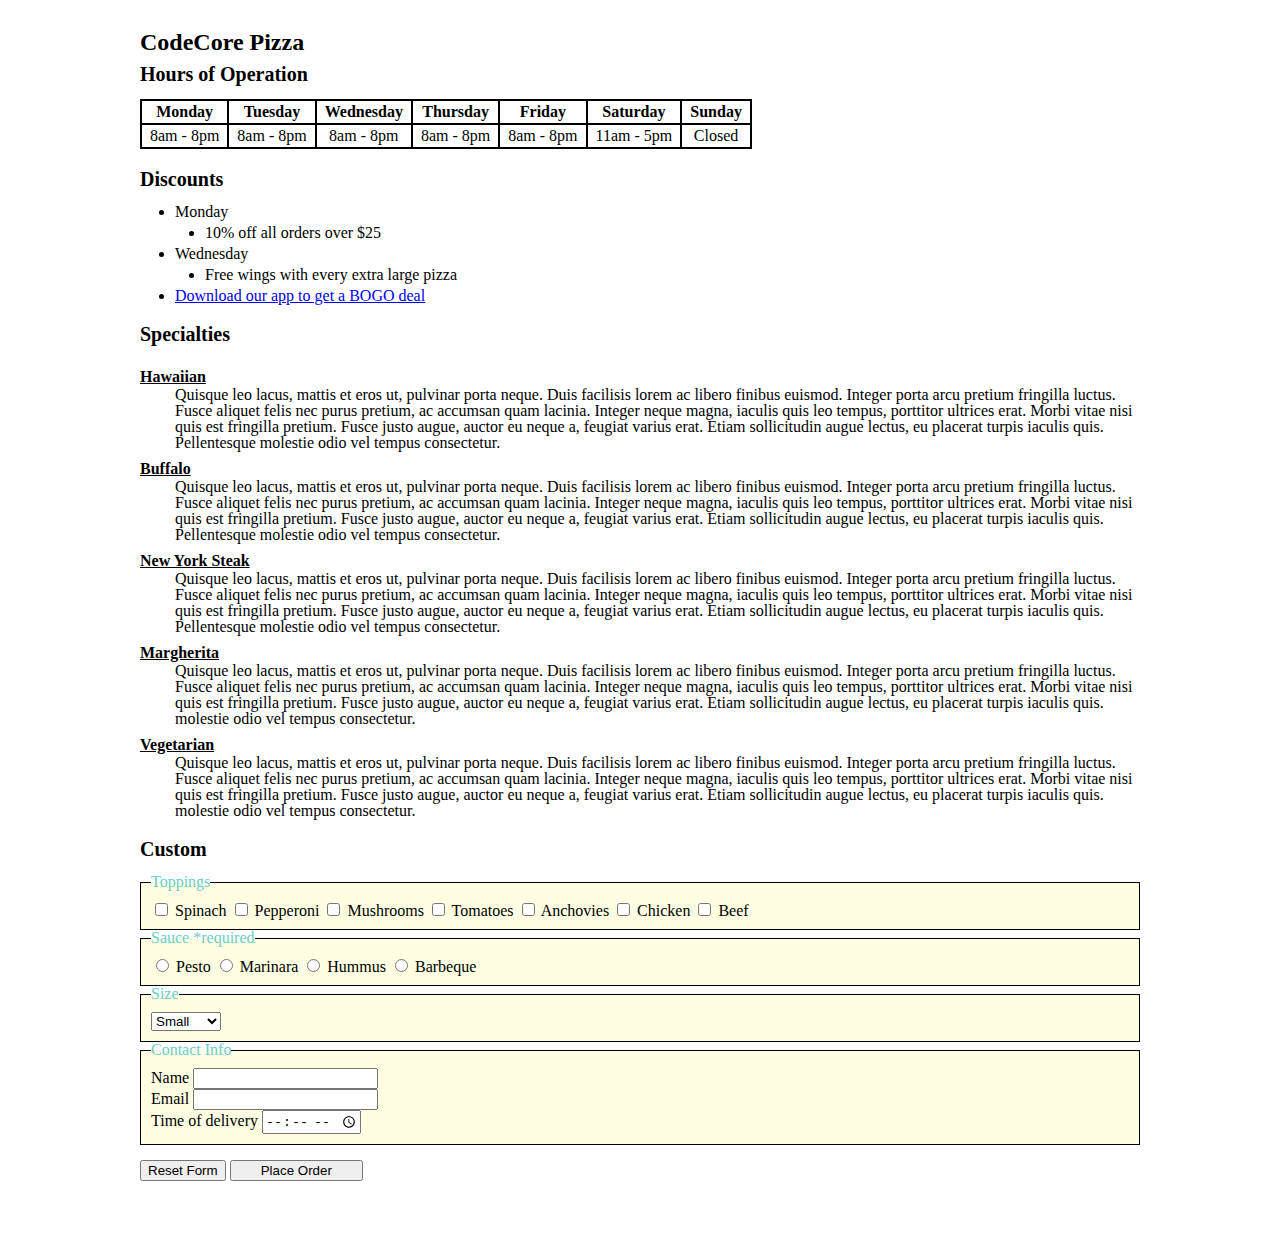
<file: index.html>
<!DOCTYPE html>
<html lang="en">

<head>
  <meta charset="UTF-8">
  <meta name="viewport" content="width=device-width, initial-scale=1.0">
  <link rel="stylesheet" href="./reset.css">
  <link rel="stylesheet" href="./style.css">
  <title>CodeCore Pizza</title>
  <link rel="shortcut icon" type="image/jpg" href="assets/pizza.png" />
</head>

<body>
  <h1 class="main--title">CodeCore Pizza</h1>
  <!-- Hours of operation -->
  <section class="section section--hours">
    <h2 id="section--title">Hours of Operation</h2>
    <table class="section--hours__table">
      <tr>
        <th>Monday</th>
        <th>Tuesday</th>
        <th>Wednesday</th>
        <th>Thursday</th>
        <th>Friday</th>
        <th>Saturday</th>
        <th>Sunday</th>
      </tr>
      <tr>
        <td>8am - 8pm</td>
        <td>8am - 8pm</td>
        <td>8am - 8pm</td>
        <td>8am - 8pm</td>
        <td>8am - 8pm</td>
        <td>11am - 5pm</td>
        <td>Closed</td>
      </tr>
    </table>
  </section>
  <!-- Discounts -->
  <section class="section section--discounts">
    <h2 id="section--title">Discounts</h2>
    <ul class="section--discounts__list">
      <li>
        <strong>Monday</strong>
        <p class="section--discounts__list-desc">10% off all orders over $25</p>
      </li>
      <li>
        <strong>Wednesday</strong>
        <p class="section--discounts__list-desc">Free wings with every extra large pizza</p>
      </li>
      <li>
        <a class="section--discounts__list-link" href="./bogo-deal.html" target="_blank">Download our app to get a BOGO deal</a>
      </li>
    </ul>
  </section>
  <!-- Specialties -->
  <section class="section section--specialties">
    <h2 id="section--title">Specialties</h2>
    <div class="section--specialties__container">
      <p class="section--specialties__title">Hawaiian</p>
      <p class="section--specialties__description">Quisque leo lacus, mattis et eros ut, pulvinar porta neque. Duis
        facilisis lorem ac libero finibus euismod. Integer
        porta arcu pretium fringilla luctus. Fusce aliquet felis nec purus pretium, ac accumsan quam lacinia. Integer
        neque
        magna, iaculis quis leo tempus, porttitor ultrices erat. Morbi vitae nisi quis est fringilla pretium. Fusce
        justo augue,
        auctor eu neque a, feugiat varius erat. Etiam sollicitudin augue lectus, eu placerat turpis iaculis quis.
        Pellentesque
        molestie odio vel tempus consectetur.
      </p>
    </div>
    <div class="section--specialties__container">
      <p class="section--specialties__title">Buffalo</p>
      <p class="section--specialties__description">Quisque leo lacus, mattis et eros ut, pulvinar porta neque. Duis
        facilisis lorem ac libero finibus euismod. Integer
        porta arcu pretium fringilla luctus. Fusce aliquet felis nec purus pretium, ac accumsan quam lacinia. Integer
        neque
        magna, iaculis quis leo tempus, porttitor ultrices erat. Morbi vitae nisi quis est fringilla pretium. Fusce
        justo augue,
        auctor eu neque a, feugiat varius erat. Etiam sollicitudin augue lectus, eu placerat turpis iaculis quis.
        Pellentesque
        molestie odio vel tempus consectetur.
      </p>
    </div>
    <div class="section--specialties__container">
      <p class="section--specialties__title">New York Steak</p>
      <p class="section--specialties__description">Quisque leo lacus, mattis et eros ut, pulvinar porta neque. Duis
        facilisis lorem ac libero finibus euismod. Integer
        porta arcu pretium fringilla luctus. Fusce aliquet felis nec purus pretium, ac accumsan quam lacinia. Integer
        neque
        magna, iaculis quis leo tempus, porttitor ultrices erat. Morbi vitae nisi quis est fringilla pretium. Fusce
        justo augue,
        auctor eu neque a, feugiat varius erat. Etiam sollicitudin augue lectus, eu placerat turpis iaculis quis.
        Pellentesque
        molestie odio vel tempus consectetur.
      </p>
    </div>
    <div class="section--specialties__container">
      <p class="section--specialties__title">Margherita</p>
      <p class="section--specialties__description">Quisque leo lacus, mattis et eros ut, pulvinar porta neque. Duis facilisis
        lorem ac libero finibus euismod. Integer porta arcu pretium fringilla luctus. Fusce aliquet felis nec purus pretium, ac accumsan quam lacinia. Integer neque magna, iaculis quis leo tempus, porttitor ultrices erat. Morbi vitae nisi quis est fringilla pretium. Fusce justo augue, auctor eu neque a, feugiat varius erat. Etiam sollicitudin augue lectus, eu placerat turpis iaculis quis. molestie odio vel tempus consectetur.
      </p>
    </div>
    <div class="section--specialties__container">
      <p class="section--specialties__title">Vegetarian</p>
      <p class="section--specialties__description">Quisque leo lacus, mattis et eros ut, pulvinar porta neque. Duis facilisis lorem ac libero finibus euismod. Integer porta arcu pretium fringilla luctus. Fusce aliquet felis nec purus pretium, ac accumsan quam lacinia. Integer neque magna, iaculis quis leo tempus, porttitor ultrices erat. Morbi vitae nisi quis est fringilla pretium. Fusce justo augue, auctor eu neque a, feugiat varius erat. Etiam sollicitudin augue lectus, eu placerat turpis iaculis quis. molestie odio vel tempus consectetur.
      </p>
    </div>
  </section>
  <!-- Custom -->
  <section class="section--custom">
    <h2 id="section--title">Custom</h2>
    <form class="section--custom__form" action="./thank-you.html">
      <fieldset>
        <legend>Toppings</legend>
        <div class="section--custom__form-content">
          <p>
            <label>
              <input type="checkbox" value="pizza_toppings" name="spinach">
              Spinach
            </label>
            <label>
              <input type="checkbox" value="pizza_toppings" name="pepperoni">
              Pepperoni
            </label>
            <label>
              <input type="checkbox" value="pizza_toppings" name="mushrooms">
              Mushrooms
            </label>
            <label>
              <input type="checkbox" value="pizza_toppings" name="tomatoes">
              Tomatoes
            </label>
            <label>
              <input type="checkbox" value="pizza_toppings" name="anchovies">
              Anchovies
            </label>
            <label>
              <input type="checkbox" value="pizza_toppings" name="chicken">
              Chicken
            </label>
            <label>
              <input type="checkbox" value="pizza_toppings" name="beef">
              Beef
            </label>
          </p>
        </div>
      </fieldset>
      <fieldset>
        <legend>Sauce *required</legend>
        <div class="section--custom__form-content">
          <label>
            <input type="radio" value="pizza_sauce" name="pesto">
            Pesto
          </label>
          <label>
            <input type="radio" value="pizza_sauce" name="marinara">
            Marinara
          </label>
          <label>
            <input type="radio" value="pizza_sauce" name="hummus">
            Hummus
          </label>
          <label>
            <input type="radio" value="pizza_sauce" name="barbeque">
            Barbeque
          </label>
        </div>
      </fieldset>
      <fieldset>
        <legend>Size</legend>
        <div class="section--custom__form-content">
          <select>
            <option>Small</option>
            <option>Medium</option>
            <option>Large</option>
            <option>X Large</option>
          </select>
        </div>
      </fieldset>
      <fieldset>
        <legend>Contact Info</legend>
        <div class="section--custom__form-content">
          <p>
            <label>Name</label>
            <input type="text" name="form_name">
          </p>
          <p>
            <label>Email</label>
            <input type="email" name="form_email">
          </p>
          <p>
            <label>Time of delivery</label>
            <input type="time" name="form_time">
          </p>
        </div>
      </fieldset>
      <div class="btn--custom">
        <p>
          <button type="reset">Reset Form</button>
          <button class="btn--custom__submit" type="submit">Place Order</button>
        </p>
      </div>
    </form>
  </section>
</body>

</html>
</file>
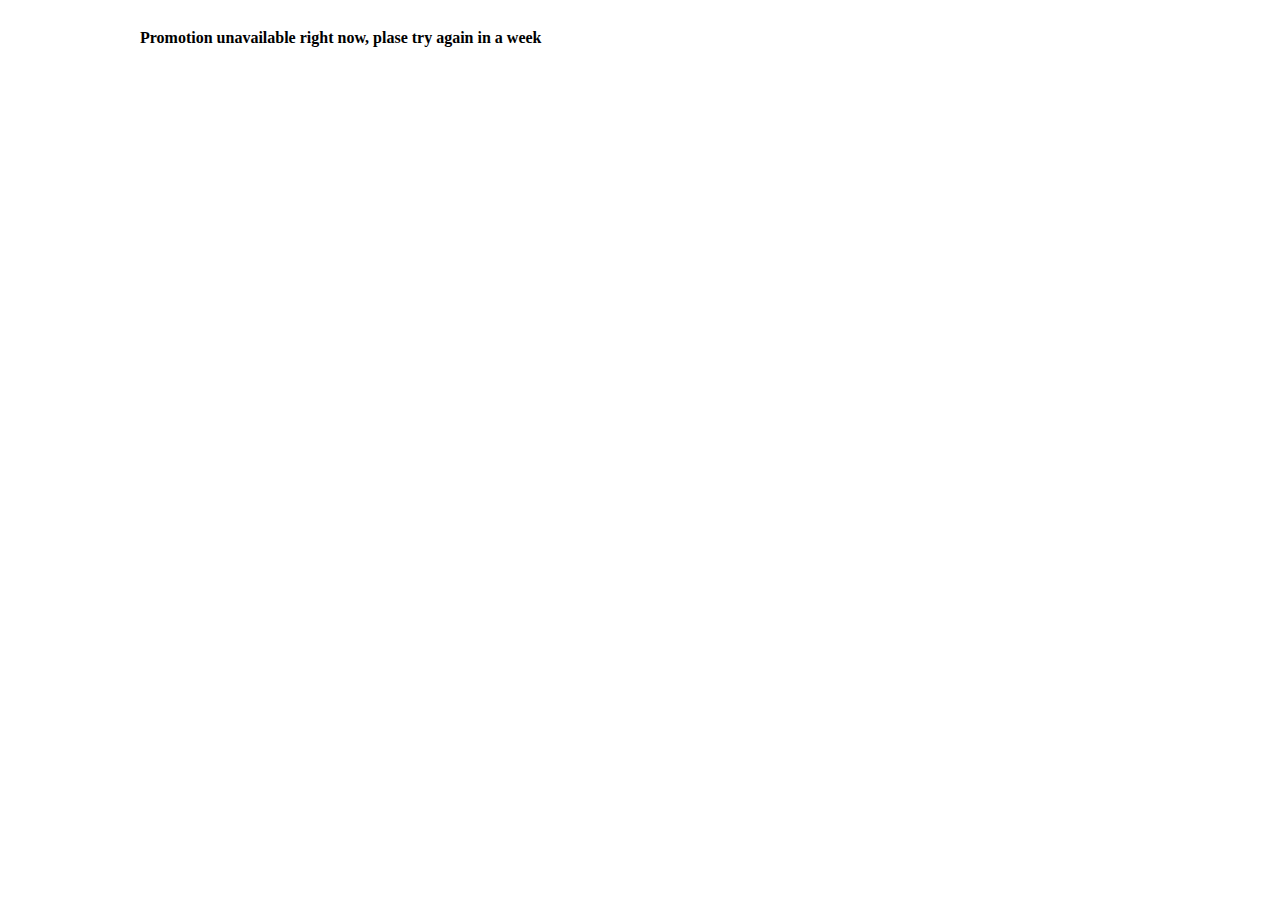
<file: bogo-deal.html>
<!DOCTYPE html>
<html lang="en">
<head>
  <meta charset="UTF-8">
  <meta name="viewport" content="width=device-width, initial-scale=1.0">
  <link rel="stylesheet" href="./reset.css">
  <link rel="stylesheet" href="./style.css">
  <title>Pizzeria - BOGO</title>
  <link rel="shortcut icon" type="image/jpg" href="assets/pizza.png" />
</head>
<body>
  <h1>Promotion unavailable right now, plase try again in a week</h1>
</body>
</html>
</file>
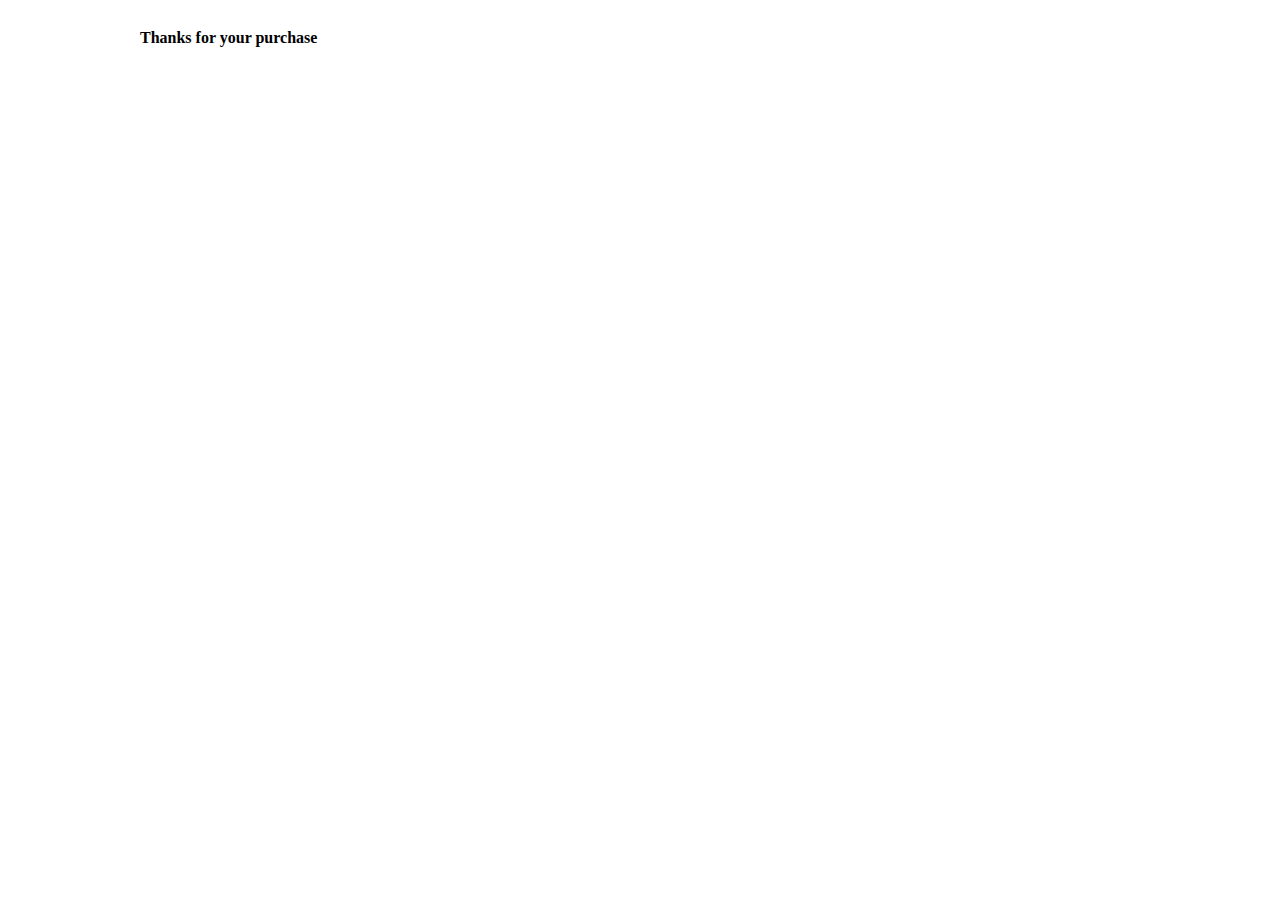
<file: thank-you.html>
<!DOCTYPE html>
<html lang="en">
<head>
  <meta charset="UTF-8">
  <meta name="viewport" content="width=device-width, initial-scale=1.0">
  <link rel="stylesheet" href="./reset.css">
  <link rel="stylesheet" href="./style.css">
  <title>Pizzeria - Thank you</title>
  <link rel="shortcut icon" type="image/jpg" href="assets/pizza.png" />
</head>

<body>
  <h1>Thanks for your purchase</h1>
</body>
</html>
</file>
<file: style.css>
body {
  margin: 30px 10px;
  background-color: #fff;
  color: #000;
  font-size: 16px;
}
h1,
h2,
h3,
th {
  font-weight: bold;
}
.main--title {
  font-size: 1.5em;
}
section {
  padding: 10px 0;
}
section #section--title {
  padding-bottom: 15px;
  font-size: 1.25em;
}
.section--hours__table {
  display: flex;
  overflow: scroll;
}
.section--hours__table td,
.section--hours__table th {
  border: 2px solid black;
  white-space: nowrap;
  padding: 3px 8px;
  text-align: center;
}
.section--discounts__list {
  list-style: outside;
  margin-left: 35px;
}
.section--discounts__list li::marker {
  color: black;
}
.section--discounts__list-desc {
  display: list-item;
  padding: 5px 0;
  margin-left: 30px;
}
.section--discounts__list-link:visited {
  color: blue;
}
.section--specialties__title {
  font-weight: bold;
  text-decoration: underline;
  padding-top: 10px;
  padding-bottom: 2px;
}
.section--specialties__description {
  margin-left: 35px;
}
.section--custom__form-content {
  padding: 10px;
}
.section--custom__form fieldset {
  background-color: #fffee3;
  border: 1px solid black;
}
.section--custom__form fieldset legend {
  color: rgb(106, 205, 208);
  margin-left: 10px;
}
.btn--custom {
  margin: 15px 0;
}
.btn--custom__submit {
  width: 10em;
}

@media only screen and (min-width: 1000px) {
  body {
    max-width: 1000px;
    margin: 30px auto;
  }
}
</file>
